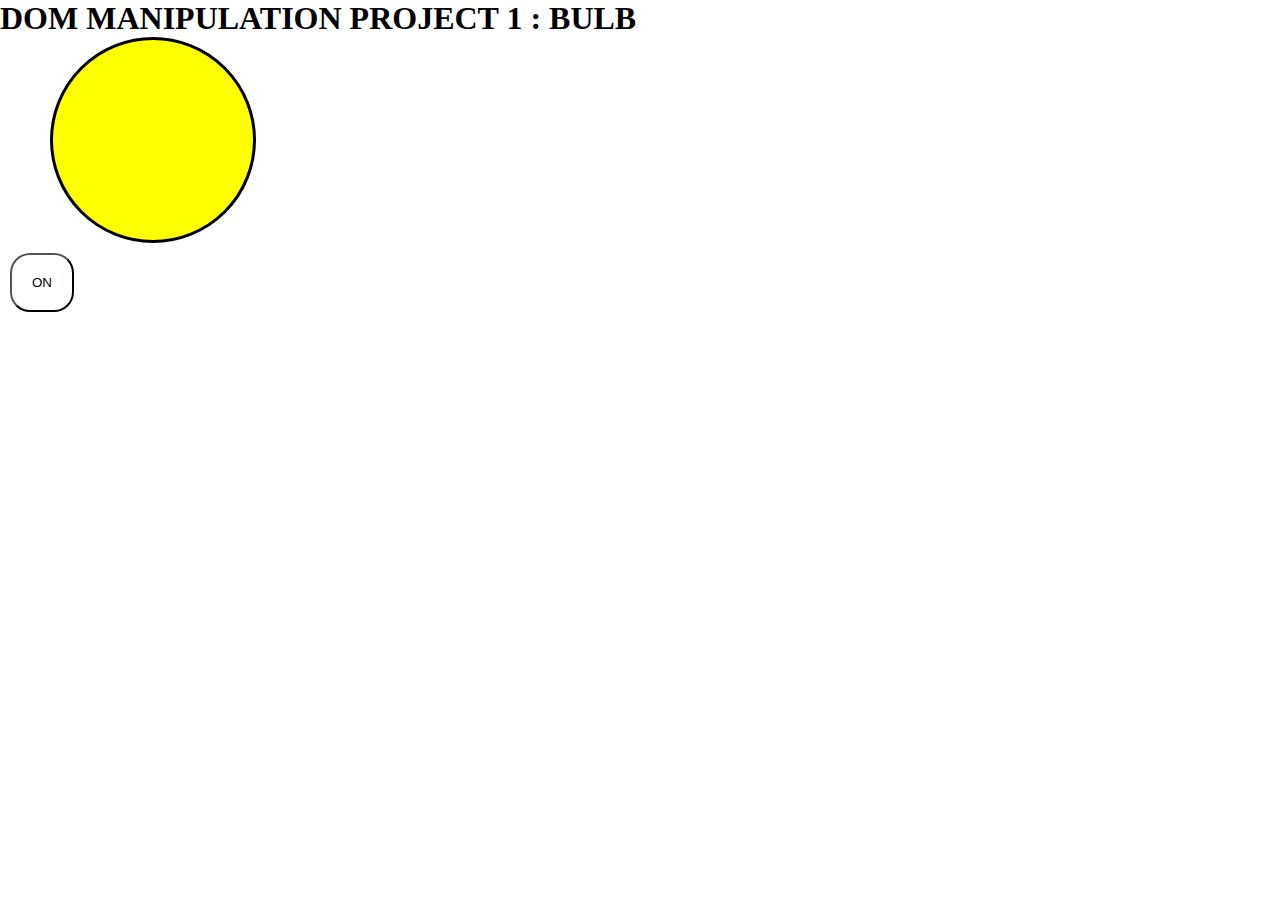
<file: BULB PROJECT/index.html>
<!DOCTYPE html>
<html lang="en">
<head>
    <meta charset="UTF-8">
    <meta name="viewport" content="width=device-width, initial-scale=1.0">
    <title>DOM : BULB PROJECT</title>
    <link rel="stylesheet" href="style.css">
</head>
<body>
    
<h1>DOM MANIPULATION PROJECT 1 : BULB </h1>
<div class="bulb"></div>
<button id="switch">ON</button>


    <script src="script.js"></script>
</body>
</html>
</file>
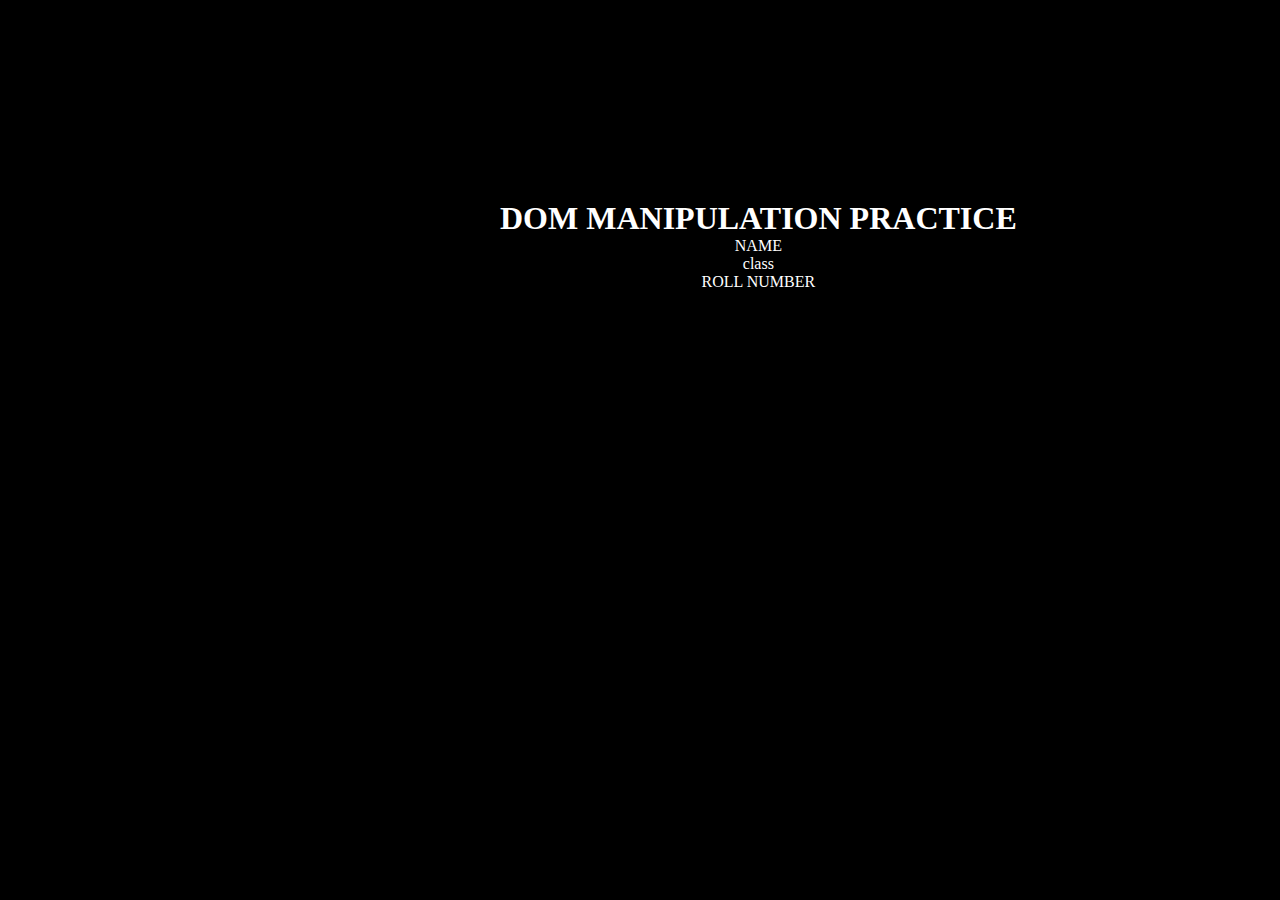
<file: DOM-MANIPULATION/index.html>
<!DOCTYPE html>
<html lang="en">
<head>
    <meta charset="UTF-8">
    <meta name="viewport" content="width=device-width, initial-scale=1.0">
    <title>DOM MANIPULATION</title>
    <link rel="stylesheet" href="style.css">
</head>
<body>

<div class="container">
    <h1 id="main-heading">DOM MANIPULATION PRACTICE</h1>
    <ul class="item-list">
        <li class="list-item">NAME</li>
        <li class="list-item">class</li>
        <li class="list-item">ROLL NUMBER</li>
    </ul>
</div>
    
    <script src="script.js"></script>
</body>
</html>
</file>
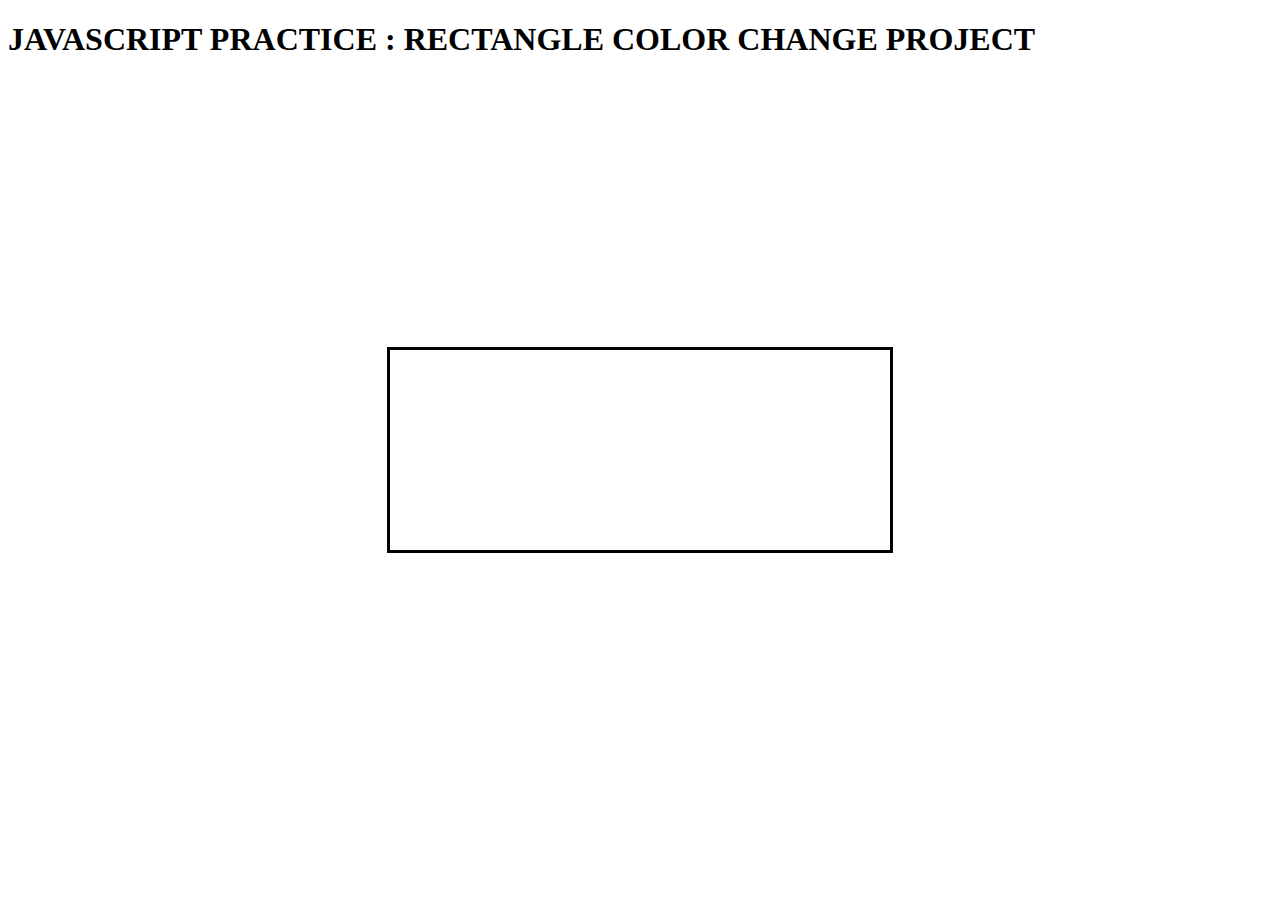
<file: RECTANGLE PROJECT/index.html>
<!DOCTYPE html>
<html lang="en">
<head>
    <meta charset="UTF-8">
    <meta name="viewport" content="width=device-width, initial-scale=1.0">
    <title>RECTANGLE PROJECT - JS PRACTICE PROJECT: 1 </title>
    <link rel="stylesheet" href="style.css">
</head>
<body>
    <h1>JAVASCRIPT PRACTICE : RECTANGLE COLOR CHANGE PROJECT </h1>

    <div class="rectangle"></div>

    <script src="https://cdnjs.cloudflare.com/ajax/libs/gsap/3.12.2/gsap.min.js" integrity="sha512-16esztaSRplJROstbIIdwX3N97V1+pZvV33ABoG1H2OyTttBxEGkTsoIVsiP1iaTtM8b3+hu2kB6pQ4Clr5yug==" crossorigin="anonymous" referrerpolicy="no-referrer"></script>
    <script src="script.js"></script>
    
</body>
</html>
</file>
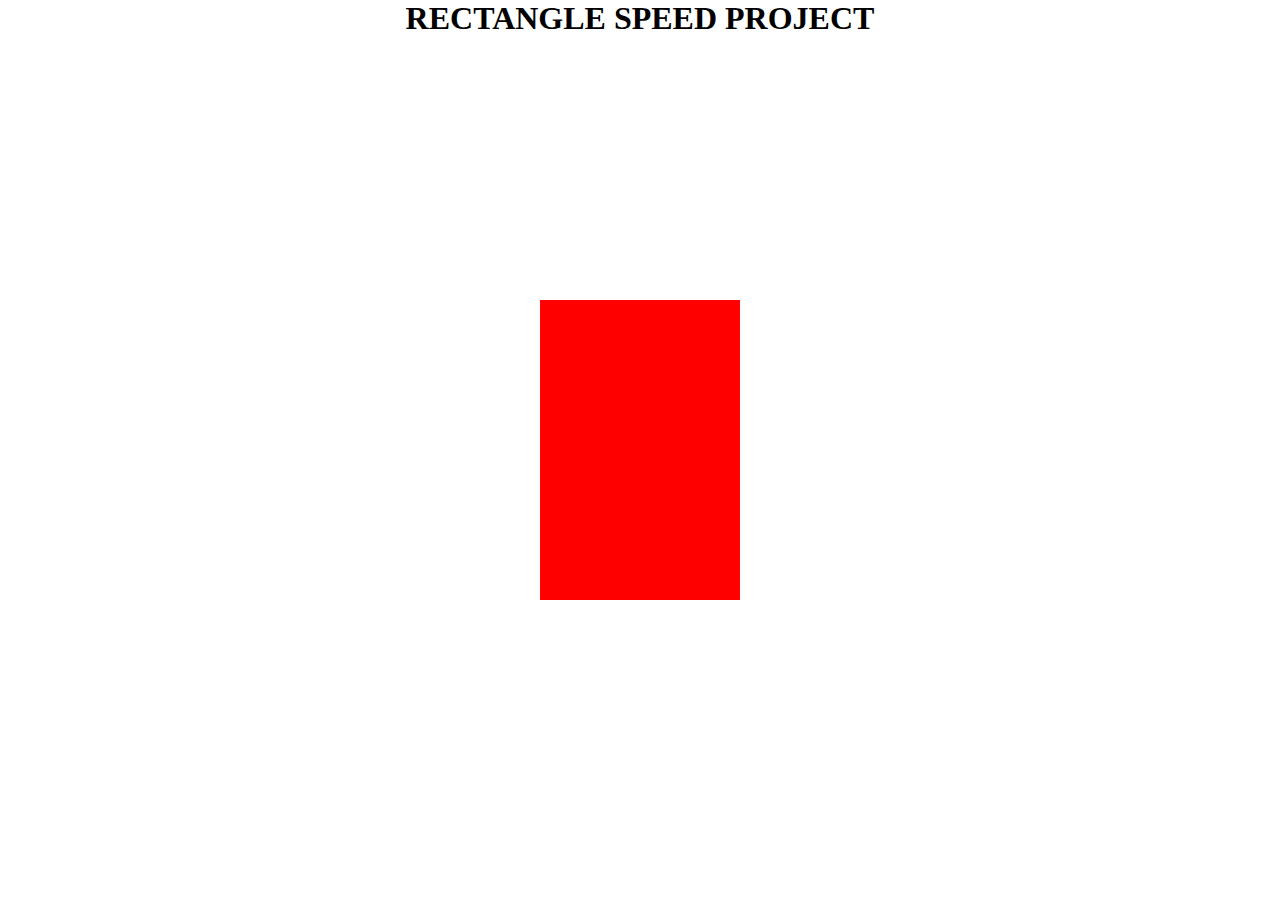
<file: Rectangle speed project/index.html>
<!DOCTYPE html>
<html lang="en">
<head>
    <meta charset="UTF-8">
    <meta name="viewport" content="width=device-width, initial-scale=1.0">
    <title>RECTANGLE SPEED PROJECT</title>
    <link rel="stylesheet" href="Style.css">
</head>
<body>
    <h1 style="text-align: center;">RECTANGLE SPEED PROJECT</h1>

    <div class="rectangle">

    </div>


    <script src="https://cdnjs.cloudflare.com/ajax/libs/gsap/3.12.3/gsap.min.js" integrity="sha512-7Au1ULjlT8PP1Ygs6mDZh9NuQD0A5prSrAUiPHMXpU6g3UMd8qesVnhug5X4RoDr35x5upNpx0A6Sisz1LSTXA==" crossorigin="anonymous" referrerpolicy="no-referrer"></script>
    <script src="Script.js"></script>
</body>
</html>
</file>
<file: BULB PROJECT/style.css>
*{
    margin: 0;
    padding: 0;
}
.bulb{
    border: solid;
    border-color: black;
    border-radius:50%;
    width: 200px;
    height: 200px;
    margin-left: 50px;
    background-color: yellow;
}
#switch{
    margin-left: 100px;
    padding: 20px;
    background-color: white;
    color: black;
    margin: 10px;
    border-radius: 20px;
    cursor: pointer;
}
#switch:hover{
    background-color: black;
    color: white;
}
</file>
<file: DOM-MANIPULATION/style.css>
*{
    margin: 0;
    padding: 0;
}
body{
    background-color: #000000;
    color: white;
    display: flex;
    align-items: center;
    margin-top:200px;
    margin-left: 500px;
}
.item-list{
    display: flex;
    flex-direction: column;
    list-style-type: none;
    align-items: center;
}
</file>
<file: RECTANGLE PROJECT/style.css>
.rectangle{
    width: 500px;
    height: 200px;
    background-color: rgb(255, 255, 255);
    border: solid;
    border-color: black;
    
    position: absolute;
    top:0;
    bottom: 0;
    left: 0;
    right: 0;
    
    margin: auto;
}
</file>
<file: Rectangle speed project/Style.css>
*{
    margin: 0;
    padding: 0;
    box-sizing: border-box;
}
html,body{
    width: 100%;
    height: 100%;
}
.rectangle{
    width: 200px;
    height: 300px;
    background-color: red;
position: absolute;
    top:50%;
    left: 50%;
    transform: translate(-50%,-50%);
}
</file>
